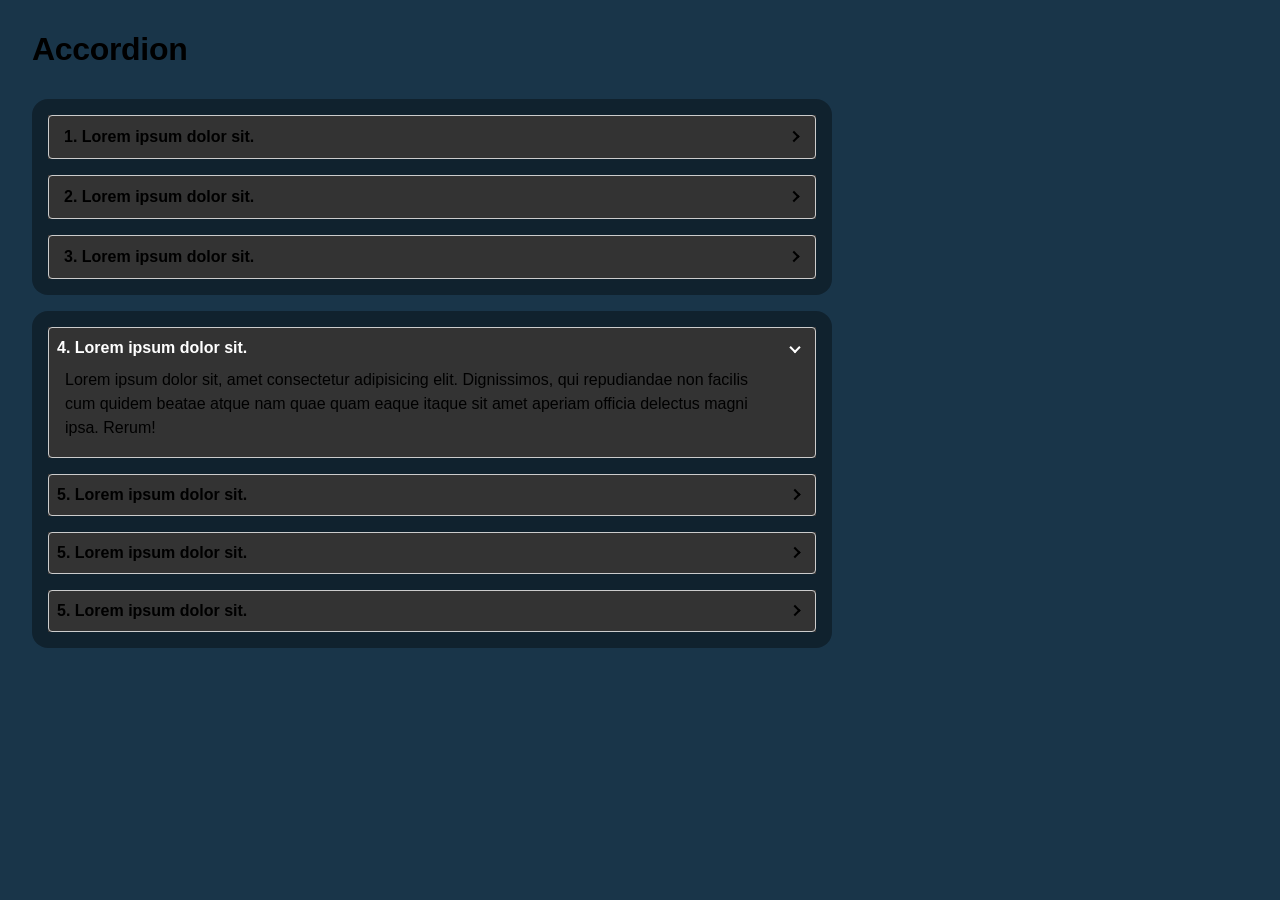
<file: Accordion/index.html>
<!doctype html>
<html>
	<head>
		<meta charset="utf-8" />
		<meta name="viewport" content="width=device-width, initial-scale=1" />
		<title>Accordion - Foundation(ish) Accessible Components</title>
        <link rel="stylesheet" href="./accordion.css" />

        <style data-demo>
            body {
                padding: 2rem;
                font-family: sans-serif;
                background-color: #193549;
            }

            h1 {
                margin-bottom: 2rem;
            }

            accordion-item {
                display: block;
                margin-bottom: 1rem;
                width: min(100%, 50rem);
                background-color: #333;

                &:last-child {
                    margin-bottom: 0;
                }
            }

            accordion-items {
                display: inline-block;
                width: min(100%, 50rem);
                padding: 1rem;
                background-color: #0000005e;
                margin-bottom: 1rem;
                border-radius: 1rem;
                overflow:clip;

                &:last-child {
                    margin-bottom: 0;
                }
            }
        </style>
	</head>
	<body>
        <h1>Accordion</h1>

        <accordion-items role="region" aria-label="Frequently Asked Questions" single-select>

            <accordion-item class="right-icon">
                <button>1. Lorem ipsum dolor sit.</button>
                <div>
                    <p>Lorem ipsum dolor sit, amet consectetur adipisicing elit. Dignissimos, qui repudiandae non facilis cum quidem beatae atque nam quae quam eaque itaque sit amet aperiam officia delectus magni ipsa. Rerum!</p>
                </div>
            </accordion-item>

            <accordion-item class="right-icon">
                <button>2. Lorem ipsum dolor sit.</button>
                <div>
                    <p>Lorem ipsum dolor sit, amet consectetur adipisicing elit. Dignissimos, qui repudiandae non facilis cum quidem beatae atque nam quae quam eaque itaque sit amet aperiam officia delectus magni ipsa. Rerum!</p>
                    <p>Lorem ipsum dolor sit, amet consectetur adipisicing elit. Dignissimos, qui repudiandae non facilis cum quidem beatae atque nam quae quam eaque itaque sit amet aperiam officia delectus magni ipsa. Rerum!</p>
                </div>
            </accordion-item>

            <accordion-item class="right-icon">
                <button>3. Lorem ipsum dolor sit.</button>
                <div>
                    <p>Lorem ipsum dolor sit, amet consectetur adipisicing elit. Dignissimos, qui repudiandae non facilis cum quidem beatae atque nam quae quam eaque itaque sit amet aperiam officia delectus magni ipsa. Rerum!</p>
                </div>
            </accordion-item>

        </accordion-items>

        <accordion-items role="region" aria-label="More Frequently Asked Questions" single-select>

            <accordion-item class="right-icon">
                <details open>
                    <summary>4. Lorem ipsum dolor sit.</summary>
                    <div>
                        <p>Lorem ipsum dolor sit, amet consectetur adipisicing elit. Dignissimos, qui repudiandae non facilis cum quidem beatae atque nam quae quam eaque itaque sit amet aperiam officia delectus magni ipsa. Rerum!</p>
                    </div>
                </details>
            </accordion-item>
            <accordion-item class="right-icon">
                <details name="f00bartus">
                    <summary>5. Lorem ipsum dolor sit.</summary>
                    <div>
                        <p>Lorem ipsum dolor sit, amet consectetur adipisicing elit. Dignissimos, qui repudiandae non facilis cum quidem beatae atque nam quae quam eaque itaque sit amet aperiam officia delectus magni ipsa. Rerum!</p>
                    </div>
                </details>
            </accordion-item>
            <accordion-item class="right-icon" data-expanded expanded>
                <details>
                    <summary>5. Lorem ipsum dolor sit.</summary>
                    <div>
                        <p>Lorem ipsum dolor sit, amet consectetur adipisicing elit. Dignissimos, qui repudiandae non facilis cum quidem beatae atque nam quae quam eaque itaque sit amet aperiam officia delectus magni ipsa. Rerum!</p>
                    </div>
                </details>
            </accordion-item>
            <accordion-item class="right-icon">
                <details open>
                    <summary>5. Lorem ipsum dolor sit.</summary>
                    <div>
                        <p>Lorem ipsum dolor sit, amet consectetur adipisicing elit. Dignissimos, qui repudiandae non facilis cum quidem beatae atque nam quae quam eaque itaque sit amet aperiam officia delectus magni ipsa. Rerum!</p>
                    </div>
                </details>
            </accordion-item>

        </accordion-items>

    <script src="./accordion.js"></script>
    </body>
</html>
</file>
<file: Accordion/accordion.css>
/**
 * Foundation(ish) Accordion styles.
 */

/* Layers */
@layer accordion;
@layer
    accordion.reset,
    accordion.tokens,
    accordion.core,
    accordion.state,
    accordion.theme,
    accordion.utilities;

/* Reset */
@import "./styles/reset.css" layer(accordion.reset);


/* Core */
@layer accordion.core {
    details,
    .disclosure {
        border: var(--fndish-disclosure-border, 1px solid #ccc);
        border-radius: 4px;
    }

    summary,
    button[aria-expanded] {
        cursor: pointer;
        font-weight: bold;
        padding: var(--fndish-disclosure-padding, 0.5rem);
    }

    details[open] summary,
    .disclosure:has([aria-expanded="true"]) button {
        color: var(--accordion-open-summary-color, #007BFF);
    }

    .disclosure > button[aria-expanded] {
        display: flex;
        flex-flow: row wrap;
        /* display: block; */
        width: 100%;
        text-align: left;
    }

    button[aria-expanded] {
        cursor: pointer;
        appearance: none;
        background: none;
        position: relative;
        padding-inline-start: 14px;
        color: light-dark(black, white);
        font-weight: bold;
    }

    button::before {
        /*
        content: "";
        border-right: 0.15em solid currentColor;
        border-bottom: 0.15em solid currentColor;
        margin-right: 0.25rem;
        transform: translate(-3px, calc(-50% + 2px)) rotate(-45deg);
        */
    }

    button[aria-expanded="true"]::before {
        transform: translate(-1px, -50%) rotate(45deg);
    }

    .right-icon {
        --expanded-icon-rotation: 45deg;

        :where(button[aria-expanded], summary) {
            display: flex;
            flex-flow: row wrap;
            align-items: center;
            justify-content: space-between;
            padding-inline-start: calc(14px/16px*1rem);

            &::after {
            }

            &::after {
                content: "";
                border-right: 0.15em solid currentColor;
                border-bottom: 0.15em solid currentColor;
                margin-right: 0.45rem;
                /* margin-left: auto; */
                transform: translate(-1px, -0.5px) rotate(-45deg);

                position: relative;
                display: inline-block;
                width: 0.5em;
                height: 0.5em;
                transition: 0.05s transform ease-out;
                pointer-events: none;
            }

            &[aria-expanded="true"]::after {
                transform: translate(-1px, -0.5px) rotate(var(--expanded-icon-rotation, 45deg));
            }
        }

        details[open] summary::after {
            transform: translate(-1px, -0.5px) rotate(var(--expanded-icon-rotation, 45deg));
        }
    }

    :where(button[aria-expanded] + div[id]) {
        padding: var(--fndish-disclosure-padding);
        padding-block-start: 0;
        padding-block-end: 1.05rem;
        padding-inline-start: 1rem
    }

    :where(summary + div),
    summary::details-content {
        padding: var(--fndish-disclosure-padding);
        padding-block-start: 0;
    }

    details {
        & summary {
            list-style: none;

            &::marker {
                content: none;
            }

            &::-webkit-details-marker {
                display: none;
            }
        }

        & summary + :where(*) {
            padding: var(--fndish-disclosure-padding);
            padding-block-start: 0;
            padding-block-end: 1.05rem;
            padding-inline-start: 1rem
        }
    }
}


@layer accordion.tokens {
    :root {
        --fndish-disclosure-padding: 0.5rem;
        --fndish-disclosure-border: 1px solid #ccc;
        --accordion-open-summary-color: white;
    }
}
</file>
